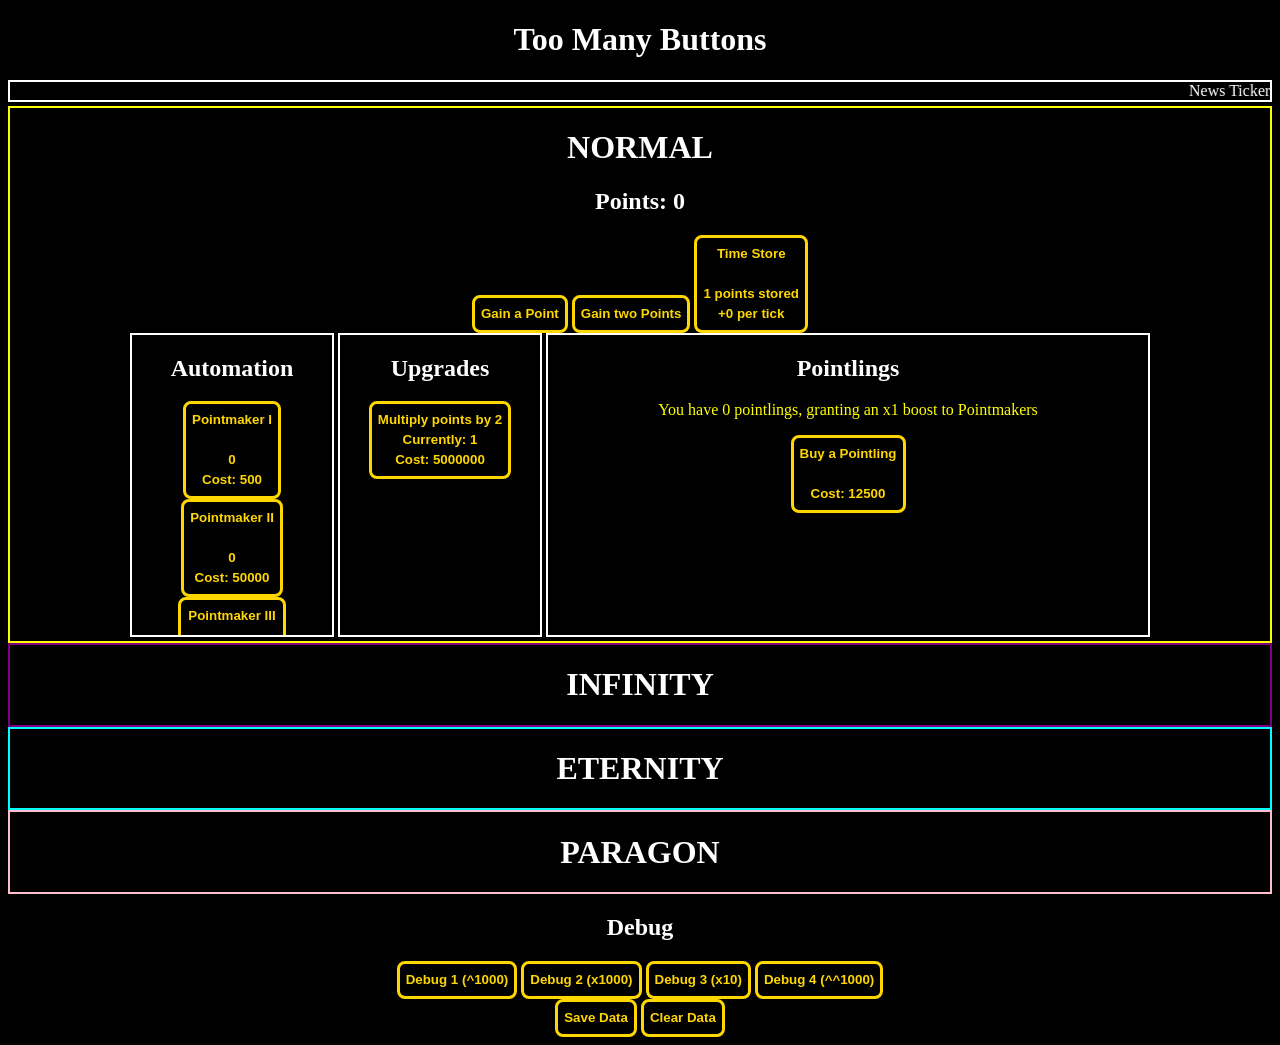
<file: index.html>
<!DOCTYPE html>
<html>

<head>
    <title>TMB beta</title>
    <link rel="stylesheet" href="styles.css"/>
</head>


<body>
    <script src="./OmegaNum.js"></script>
    <script src="./main.js"></script>
    <script src="./saving.js"></script>
    <h1>Too Many Buttons</h1>
    <marquee>News Ticker</marquee>
    <div class="normalDiv">
        <h1>NORMAL</h1>
        <h2 id="pointsdisp">Points: 0</h2>
        <button onclick="gain(new OmegaNum(1))">Gain a Point</button>
        <button onclick="gain(new OmegaNum(2))">Gain two Points</button>
        <button onclick="timeStoreCashout()" id="timestorebutton">Time Store<br><br>0 points stored<br>+0 per second</button>
        <div class="normalparent">
            <div class="autobuyersDiv">
                <h2>Automation</h2>
                <button id="a1button" onclick="buyPointAutobuyer()">Pointmaker I<br><br>You have 1337<br>Costs 1337 points</button>
                <button id="a2button" onclick="buyPointAutobuyer2()">Pointmaker II<br><br>You have 1337<br>Costs 1337 points</button>
                <button id="a3button" onclick="buyPointAutobuyer3()">Pointmaker III<br><br>You have 1337<br>Costs 1337 points</button>
            </div>
        
            <div class="upgradesDiv">
                <h2>Upgrades</h2>
                <button id="multbutton" onclick="buyPointMult()">Multiply points by 2<br>Currently: X<br><br>Costs Y points</button>
            </div>
        
            <div class="pointlingDiv">
                <h2>Pointlings</h2>
                <p id="pointlingtips1">You have x pointlings, granting an xy boost to Pointmakers</p>
                <button id="pbbutton" onclick="buyPointling()">Buy a Pointling<br>Costs Y points</button>
            </div>
        </div>
    </div>
    <div class="infinityDiv">
        <h1>INFINITY</h1>
    </div>
    <div class="eternityDiv">
        <h1>ETERNITY</h1>
    </div>
    <div class="paragonDiv">
        <h1>PARAGON</h1>
    </div>
    
        <div class="debugDiv">
            <h2>Debug</h2>
            <button id="d1button" onclick="game.points = game.points.exp(1000);">Debug 1 (^1000)</button>
            <button id="d1button" onclick="game.points = game.points.mul(1000);">Debug 2 (x1000)</button>
            <button id="d1button" onclick="game.points = game.points.mul(10);">Debug 3 (x10)</button>
            <button id="d1button" onclick="game.points = game.points.tetr(1000);">Debug 4 (^^1000)</button>
        </div>
    
    <button onclick="saveData()">Save Data</button>
    <button onclick="clearData()">Clear Data</button>
    
</body>

</html>
</file>
<file: styles.css>
button {
    border-radius: 8px;
    border-color: gold;
    border-width: 3px;
    color: gold;
    background-color: black;
    font-weight: bold;
    border: solid;
    padding: 6px;
    line-height: 20px;
}
body {
    background-color: black;
    font-family: Tahoma;
    text-align: center;
    color: white;
}
h1 {
    color: white;
}
h2 {
    color: white;
}
marquee {
    border: 2px solid white;
}

.infinity {
    border-radius: 8px;
    border-color: DarkOrchid;
    border-width: 3px;
    color: DarkOrchid;
    background-color: black;
    font-weight: bold;
}

.autobuyersDiv {
    top: 0px;
    height: 300px;
    width: 200px;
    border: 2px solid white;
    display: inline-block;
    overflow-x: hidden;
    overflow-y: scroll;
}

.upgradesDiv {
    top: 0px;
    height: 300px;
    width: 200px;
    border: 2px solid white;
    display: inline-block;
    overflow-x: hidden;
    overflow-y: scroll;
}
.pointlingDiv {
    top: 0px;
    height: 300px;
    width: 600px;
    border: 2px solid white;
    display: inline-block;
    overflow-x: hidden;
    overflow-y: scroll;
}
.normalDiv {
    border: 2px solid yellow;
    color: yellow;
}
.infinityDiv {
    border: 2px solid purple;
    color: purple;
}
.eternityDiv {
    border: 2px solid cyan;
    color: cyan;
}
.paragonDiv {
    border: 2px solid pink;
    color: pink;
}
</file>
